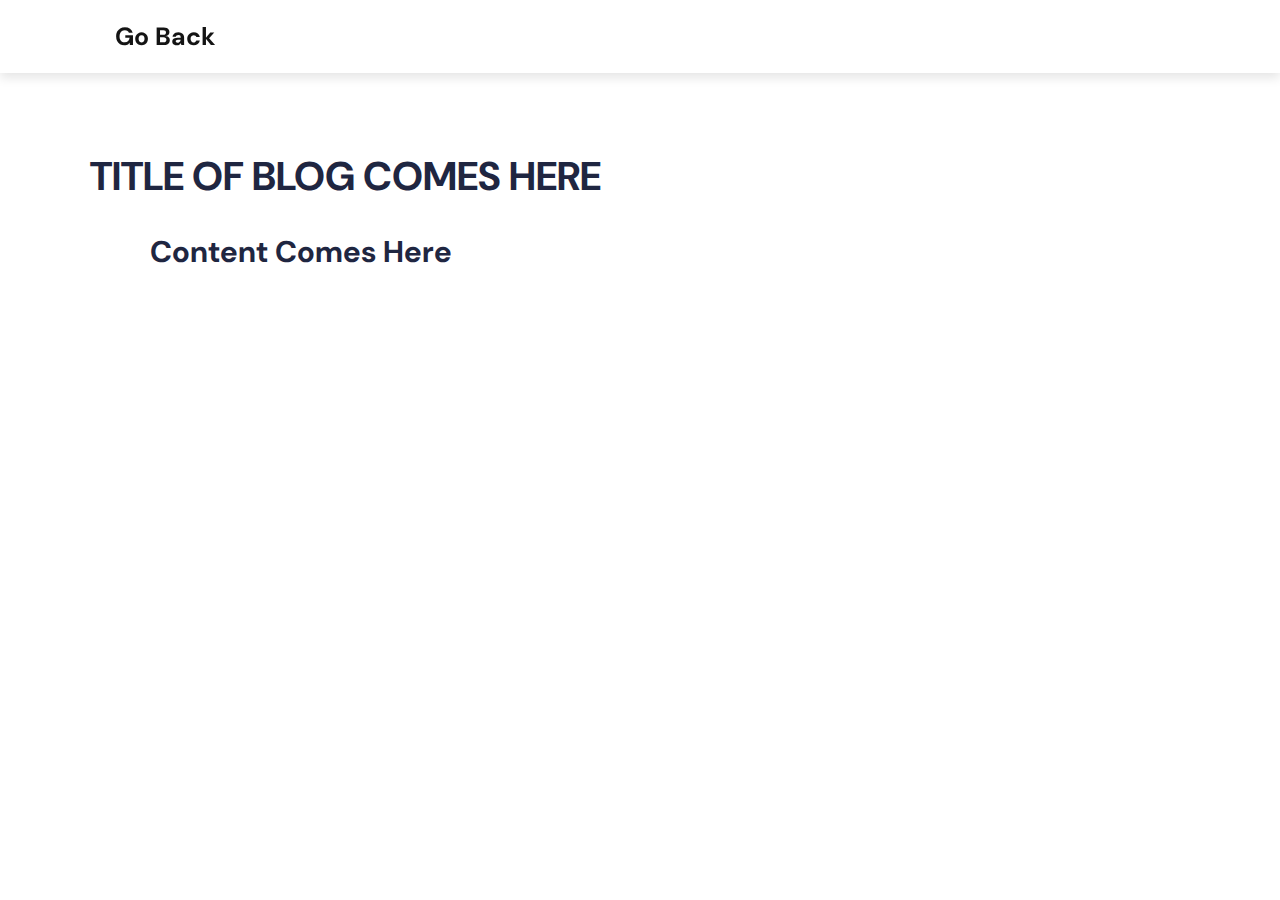
<file: blog1.html>
<!DOCTYPE html>
<html lang="en">
  <head>
    <meta charset="UTF-8" />
    <meta http-equiv="X-UA-Compatible" content="IE=edge" />
    <meta name="viewport" content="width=device-width, initial-scale=1.0" />
    <title>BrainX Academia- Blogs</title>
    <link rel="stylesheet" href="blog.css" />
    <link rel="shortcut icon" href="/BrainX Academia.png" />
  </head>
  <body>
    <header class="header">
      <a href="index.html" class="logo"> go back</a>
    </header>

    <section class="about" id="about">
      <h1 class="titleheading">Title of blog comes here</h1>

      <div class="container">
        <div class="about-content">
          <h3 class="subjectname">Content comes here</h3>
        </div>
      </div>
    </section>

    <script src="social.js"></script>
  </body>
</html>
</file>
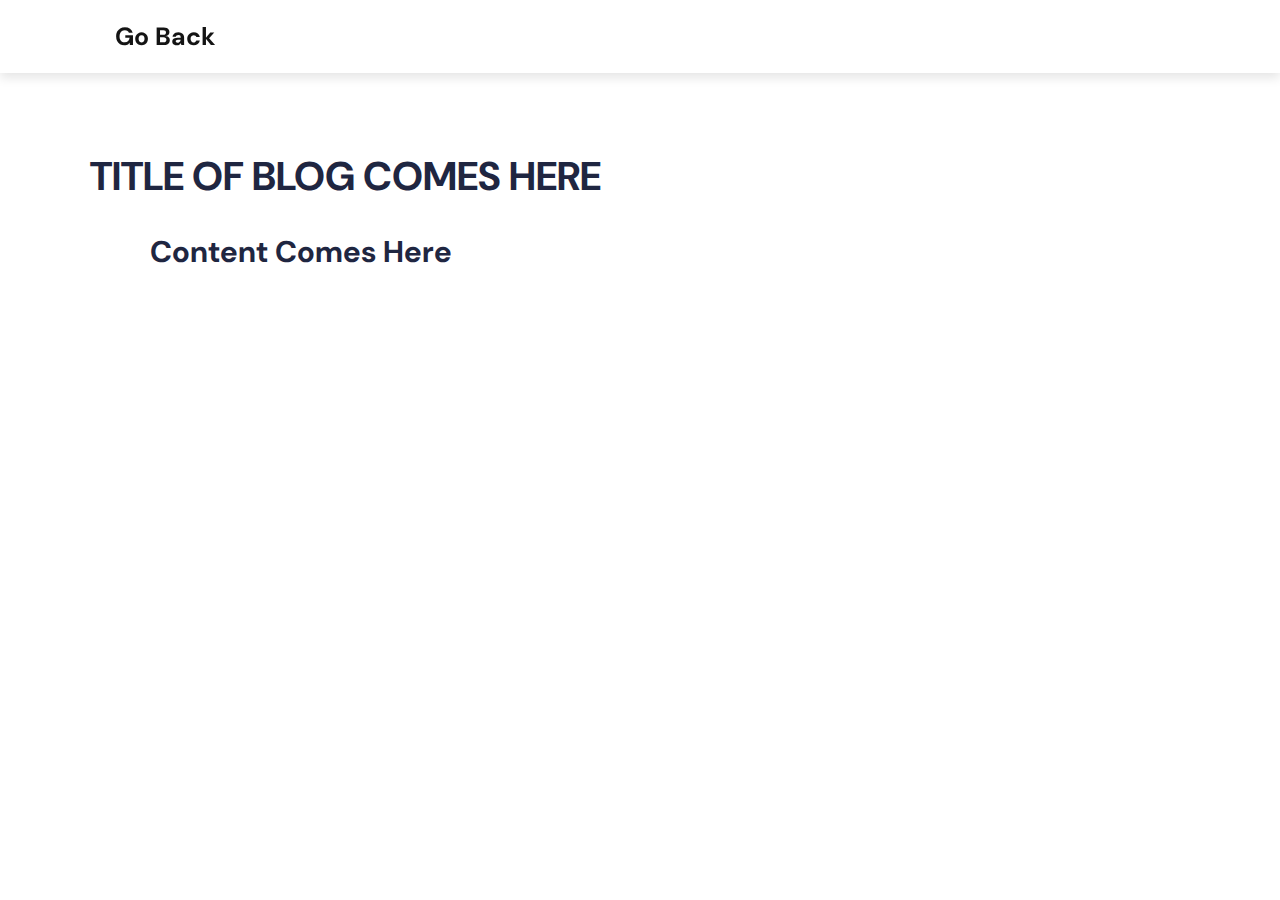
<file: blog2.html>
<!DOCTYPE html>
<html lang="en">
  <head>
    <meta charset="UTF-8" />
    <meta http-equiv="X-UA-Compatible" content="IE=edge" />
    <meta name="viewport" content="width=device-width, initial-scale=1.0" />
    <title>BrainX Academia- Blogs</title>
    <link rel="stylesheet" href="blog.css" />
    <link rel="shortcut icon" href="BrainX Academia.png" />
  </head>
  <body>
    <header class="header">
      <a href="index.html" class="logo"> go back</a>
    </header>

    <section class="about" id="about">
      <h1 class="titleheading">Title of blog comes here</h1>

      <div class="container">
        <div class="about-content">
          <h3 class="subjectname">Content comes here</h3>
        </div>
      </div>
    </section>

    <script src="social.js"></script>
  </body>
</html>
</file>
<file: blog.css>
@import url("https://fonts.googleapis.com/css2?family=DM+Sans:wght@400;700&family=Forum&display=swap");

:root {
  --primary-color: #1f2641;
  --secondary: #dbfffe;
  --black: #141414;
  --white: #fff;
  --box-shadow: 0 0.5rem 1rem rgba(0, 0, 0, 0.1);
}

* {
  font-family: "DM Sans", sans-serif;
  margin: 0;
  padding: 0;
  box-sizing: border-box;
  outline: none;
  border: none;
  text-decoration: none;
  text-transform: capitalize;
  transition: all 0.2s linear;
}

html {
  font-size: 62.5%;
  overflow-x: hidden;
  scroll-padding-top: 9rem;
  scroll-behavior: smooth;
}

html::-webkit-scrollbar {
  width: 1rem;
}

html::-webkit-scrollbar-track {
  background: transparent;
}

html::-webkit-scrollbar-thumb {
  background: var(--primary-color);
}
body {
  opacity: 1;
  transition: opacity 0.3s ease-in-out;
}

body.fade-out {
  opacity: 0;
}

section {
  padding: 5rem 7%;
}

.notes {
  font-size: 1.4rem;
}

.titleheading {
  position: relative;
  color: var(--primary-color);
  font-size: 4rem;
  font-weight: 700rem;
  text-transform: uppercase;
  text-align: left;
  margin-top: 100px;
  margin-bottom: -50px;
}

.heading::after {
  content: url("../images/separator.svg");
  display: block;
  width: 10rem;
  margin-inline: auto;
  margin-top: -1rem;
}

.btn {
  position: relative;
  display: block;
  margin-top: 1rem;
  color: var(--primary-color);
  font-size: 1rem;
  font-weight: 700;
  text-transform: uppercase;
  max-width: max-content;
  border: 0.1rem solid var(--primary-color);
  background: var(--secondary);
  padding: 1.2rem 4.5rem;
  overflow: hidden;
  z-index: 1;
  border-radius: 0.5rem;
}

.btn::before {
  content: "";
  position: absolute;
  bottom: 100%;
  left: 50%;
  transform: translateX(-50%);
  width: 200%;
  height: 200%;
  border-radius: 50%;
  background-color: var(--primary-color);
  transition: 500ms ease;
  z-index: -1;
}

.btn .text {
  transition: 250ms ease;
}

.btn .text-2 {
  position: absolute;
  top: 100%;
  left: 50%;
  transform: translateX(-50%);
  min-width: max-content;
  color: var(--secondary);
}

.btn:is(:hover, :focus-visible)::before {
  bottom: -50%;
}

.btn:is(:hover, :focus-visible) .text-1 {
  transform: translateY(-4rem);
}

.btn:is(:hover, :focus-visible) .text-2 {
  top: 50%;
  transform: translate(-50%, -50%);
}

.shine {
  position: relative;
}

.shine::after {
  content: "";
  position: absolute;
  top: 0;
  left: 0;
  width: 50%;
  height: 100%;
  background-image: linear-gradient(to right, transparent 0%, #fff6 100%);
  transform: skewX(-0.08turn) translateX(-180%);
}

.shine:is(:hover, :focus-within)::after {
  transform: skewX(-0.08turn) translateX(275%);
  transition: 1000ms ease;
}

/* header */

.header {
  position: fixed;
  top: 0;
  left: 0;
  right: 0;
  z-index: 1000;
  background: var(--white);
  box-shadow: var(--box-shadow);
  display: flex;
  justify-content: space-between;
  align-items: center;
  padding: 2rem 9%;
}

.header .logo {
  font-size: 2.5rem;
  font-weight: bolder;
  color: var(--black);
}

.header .logo i {
  color: var(--primary-color);
  padding-right: 0.5rem;
}

.header .navbar a {
  font-size: 1.7rem;
  color: var(--black);
  margin: 0 1rem;
  padding-block: 1rem;
}

.header .navbar a:hover {
  color: var(--primary-color);
}

.header .navbar .hover-underline {
  position: relative;
  max-width: max-content;
}

.header .navbar .hover-underline::after {
  content: "";
  position: absolute;
  left: 0;
  bottom: 0;
  width: 100%;
  height: 0.5rem;
  border-block: 0.1rem solid var(--primary-color);
  transform: scaleX(0.2);
  opacity: 0;
  transition: 500ms ease;
}

.header .navbar .hover-underline:is(:hover, :focus-visible)::after {
  transform: scaleX(1);
  opacity: 1;
}

.header .icons div {
  font-size: 2.5rem;
  margin-left: 1.7rem;
  color: var(--black);
  cursor: pointer;
}

.header .icons div:hover {
  color: var(--primary-color);
}

#menu-btn {
  display: none;
}

.header .login-form {
  position: absolute;
  top: 115%;
  right: -105%;
  background: var(--white);
  box-shadow: 0.5rem;
  width: 35rem;
  box-shadow: var(--box-shadow);
  padding: 2rem;
}

.header .login-form.active {
  right: 2rem;
  transition: 0.4s linear;
}

.header .login-form h3 {
  font-size: 2.2rem;
  color: var(--black);
  text-align: center;
  margin-bottom: 0.7rem;
}

.header .login-form .box {
  font-size: 1.5rem;
  margin: 0.7rem 0;
  border: 0.1rem solid rgba(0, 0, 0, 0.1);
  padding: 1rem 1.2rem;
  color: var(--black);
  text-transform: none;
  width: 100%;
}

.header .login-form .remember {
  display: flex;
  align-items: center;
  gap: 0.5rem;
  margin: 0.7rem 0;
}

.header .login-form .remember label {
  font-size: 1.5rem;
  color: var(--black);
  cursor: pointer;
}

/* home */

.home {
  min-height: 100vh;
  display: flex;
  align-items: center;
  background: url(../images/home.jpg) no-repeat;
  background-size: cover;
  background-position: center;
}

.home .content {
  max-width: 50rem;
}

.home .content h3 {
  font-size: 5rem;
  color: var(--white);
  line-height: 1.2;
}

.home .content p {
  font-size: 1.5rem;
  line-height: 2;
  color: var(--white);
  padding: 1rem 0;
}

/* ends */

/* about */
.about .heading {
  margin-top: 100%;
}
.about .container {
  display: flex;
  flex-wrap: wrap;
}

.about .container .about-image {
  position: relative;
  flex: 1 1 40rem;
}

.about .container .about-image img {
  width: 80%;
}

.about .container .about-image .about-img {
  position: absolute;
  bottom: -10rem;
  right: -1rem;
  width: 25rem;
  padding-block: 5rem;
}

.about .container .about-content {
  flex: 1 1 50rem;
  padding-left: 6rem;
  padding-top: 8rem;
}

.about .container .about-content h3 {
  font-size: 3rem;
  color: var(--primary-color);
}

.about .container .about-content p {
  font-size: 1.6rem;
  color: #444;
  padding: 1rem 0;
  line-height: 1.8;
}

/* ends */

/* footer */

.footer {
  background: var(--secondary);
  text-align: center;
}

.footer .box-container {
  display: grid;
  grid-template-columns: repeat(auto-fit, minmax(25rem, 1fr));
  gap: 2rem;
}

.footer .box-container .box h3 {
  font-size: 2.2rem;
  color: var(--primary-color);
  padding: 1rem 0;
}

.footer .box-container .box p {
  font-size: 1.5rem;
  color: var(--black);
  line-height: 2;
  padding: 1rem 0;
}

.footer .box-container .box .share {
  margin-top: 1rem;
}

.footer .box-container .box .share a {
  height: 4.5rem;
  width: 4.5rem;
  line-height: 4.5rem;
  border-radius: 10%;
  font-size: 1.7rem;
  border: 0.1rem solid var(--primary-color);
  color: var(--primary-color);
  margin-right: 0.3rem;
  text-align: center;
}

.footer .box-container .box .share a:hover {
  background: var(--primary-color);
  color: var(--white);
}

.footer .box-container .box .link {
  font-size: 1.7rem;
  line-height: 2;
  color: var(--black);
  padding: 0.5rem 0;
  display: block;
}

.footer .box-container .box .link:hover {
  color: var(--primary-color);
  text-decoration: underline;
}

.footer .credit {
  font-size: 2rem;
  margin-top: 3rem;
  padding-top: 3rem;
  text-align: center;
  color: var(--black);
  border-top: 0.1rem solid var(--primary-color);
}

.footer .credit span {
  color: var(--primary-color);
}

/* ends */

/* media queries */

@media (max-width: 991px) {
  html {
    font-size: 55%;
  }

  .header {
    padding: 2rem 4rem;
  }

  section {
    padding: 3rem 2rem;
  }
}

@media (max-width: 768px) {
  #menu-btn {
    display: inline-block;
  }

  .header .navbar {
    position: absolute;
    top: 110%;
    right: -110%;
    width: 30rem;
    box-shadow: var(--box-shadow);
    border-radius: 0.5rem;
    background: var(--white);
  }

  .header .navbar.active {
    right: 2rem;
    transition: 0.4s linear;
  }
  .header .navbar a {
    font-size: 2rem;
    margin: 1rem 2.5rem;
    display: block;
  }

  .home .content h3 {
    font-size: 3rem;
  }

  .about .container .about-content {
    padding-left: 0;
  }
}

@media (max-width: 450px) {
  html {
    font-size: 50%;
  }
}
</file>
